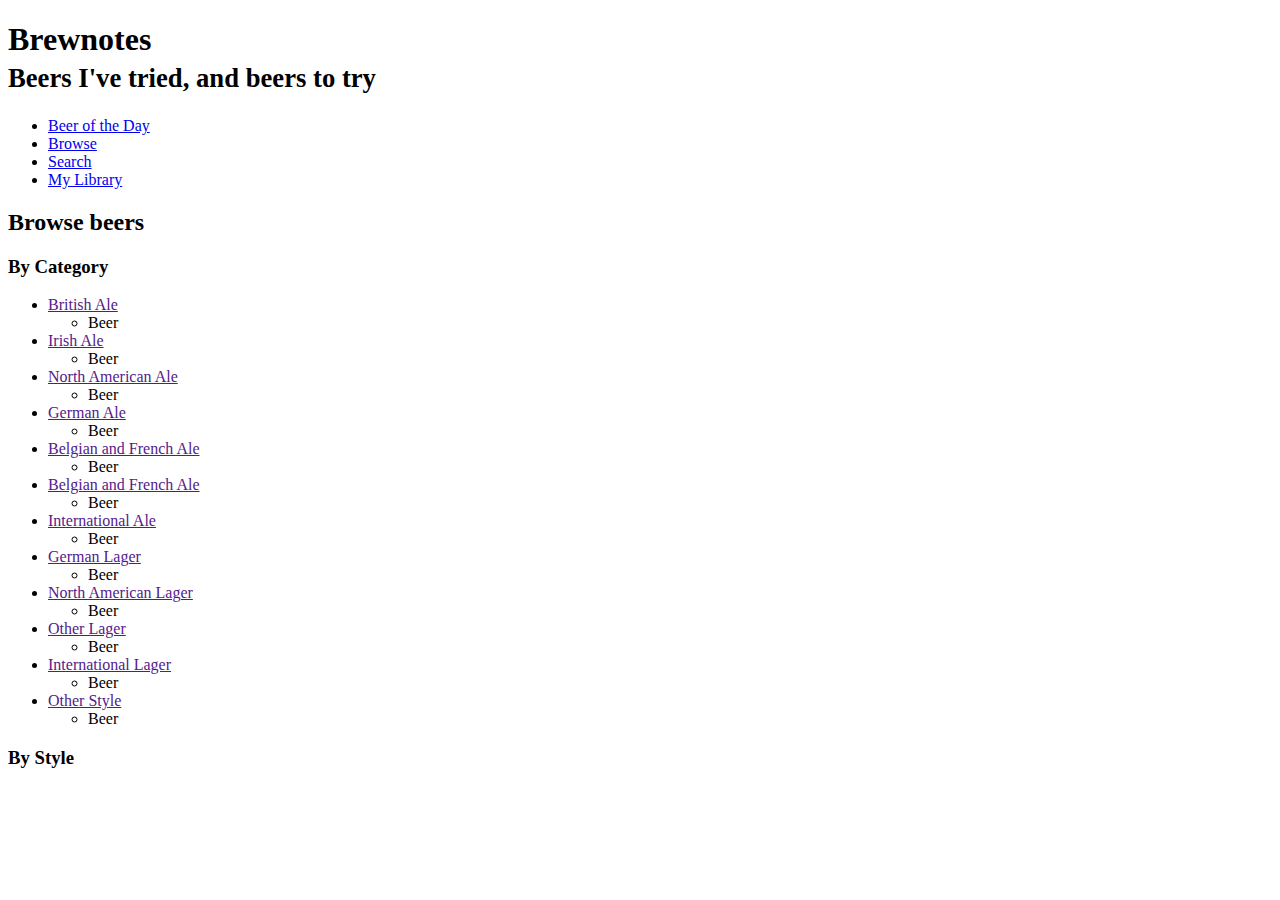
<file: markup/browse/index.html>
<!DOCTYPE html>
<html lang="en">
  <head>
    <title>Brewnotes | Browse</title>
  </head>
  <body>
    <header>
      <h1>Brewnotes<br /><small> Beers I've tried, and beers to try</small></h1>
      <nav>
        <ul>
          <li><a href="/">Beer of the Day</a></li>
          <li class="selected"><a href="/browse">Browse</a></li>
          <li><a href="/search">Search</a></li>
          <li><a href="/library">My Library</a></li>
        </ul>
      </nav>
    </header>

      <section id="browse">
        <header>
          <h2>Browse beers</h2>
        </header>

        <section><h3>By Category</h3></section>
          <ul>
            <li><a href="">British Ale</a>
              <ul>
                <li>Beer</li>
              </ul>
            </li>
            <li><a href="">Irish Ale</a>
              <ul>
                <li>Beer</li>
              </ul>
            </li>
            <li><a href="">North American Ale</a>
              <ul>
                <li>Beer</li>
              </ul>
            </li>
            <li><a href="">German Ale</a>
              <ul>
                <li>Beer</li>
              </ul>
            </li>
            <li><a href="">Belgian and French Ale</a>
              <ul>
                <li>Beer</li>
              </ul>
            </li>
            <li><a href="">Belgian and French Ale</a>
              <ul>
                <li>Beer</li>
              </ul>
            </li>
            <li><a href="">International Ale</a>
              <ul>
                <li>Beer</li>
              </ul>
            </li>
            <li><a href="">German Lager</a>
              <ul>
                <li>Beer</li>
              </ul>
            </li>
            <li><a href="">North American Lager</a>
              <ul>
                <li>Beer</li>
              </ul>
            </li>
            <li><a href="">Other Lager</a>
              <ul>
                <li>Beer</li>
              </ul>
            </li>
            <li><a href="">International Lager</a>
              <ul>
                <li>Beer</li>
              </ul>
            </li>
            <li><a href="">Other Style</a>
              <ul>
                <li>Beer</li>
              </ul>
            </li>
          </ul>

        <section><h3>By Style</h3></section>
      </section>

  </body>
</html>
</file>
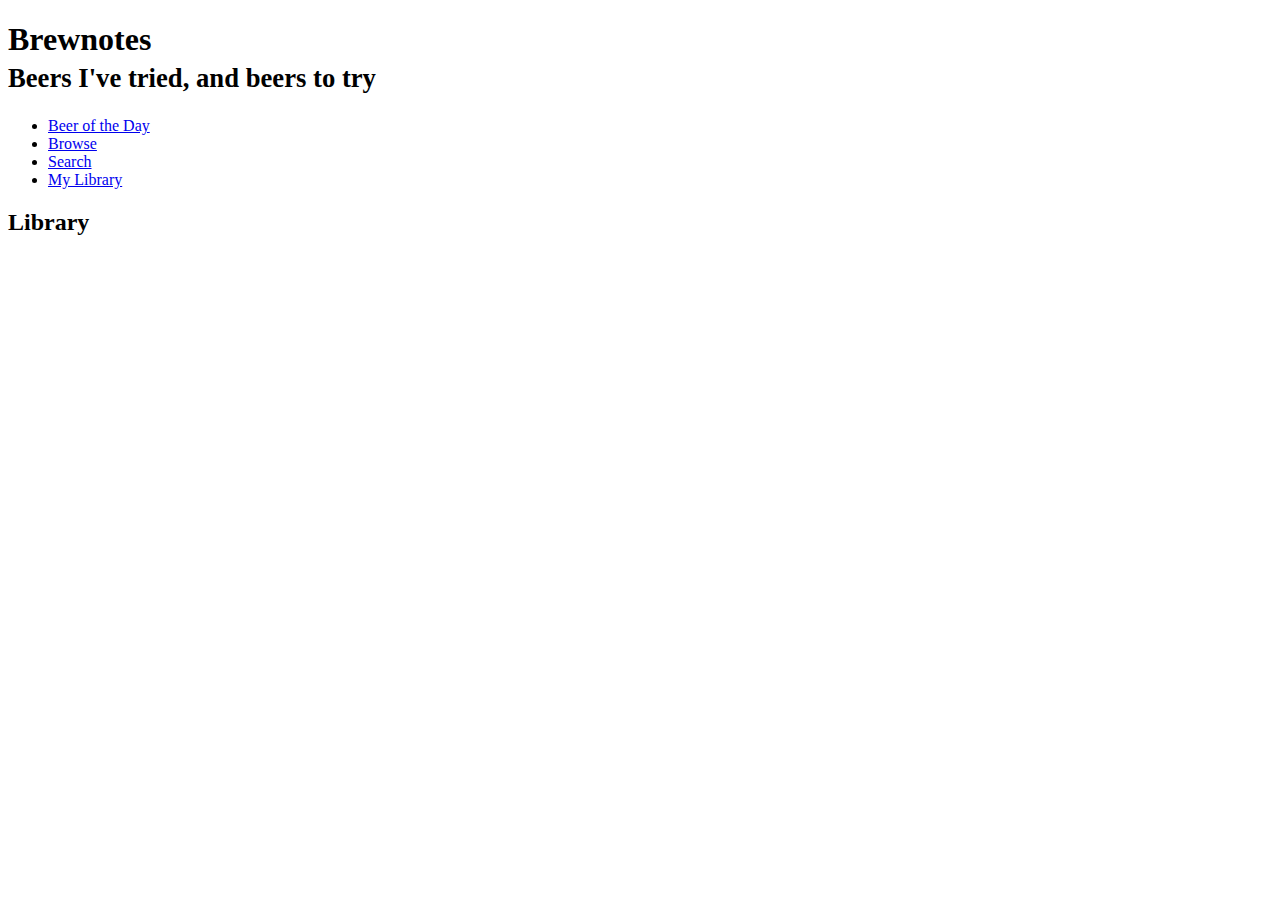
<file: markup/library/index.html>
<!DOCTYPE html>
<html lang="en">
  <head>
    <title>Brewnotes | Library</title>
  </head>
  <body>
    <header>
      <h1>Brewnotes<br /><small> Beers I've tried, and beers to try</small></h1>
      <nav>
        <ul>
          <li><a href="/">Beer of the Day</a></li>
          <li><a href="/browse">Browse</a></li>
          <li><a href="/search">Search</a></li>
          <li class="selected"><a href="/library">My Library</a></li>
        </ul>
      </nav>
    </header>

      <section id="library">
        <header><h2>Library</h2></header>
      </section>
  </body>
</html>
</file>
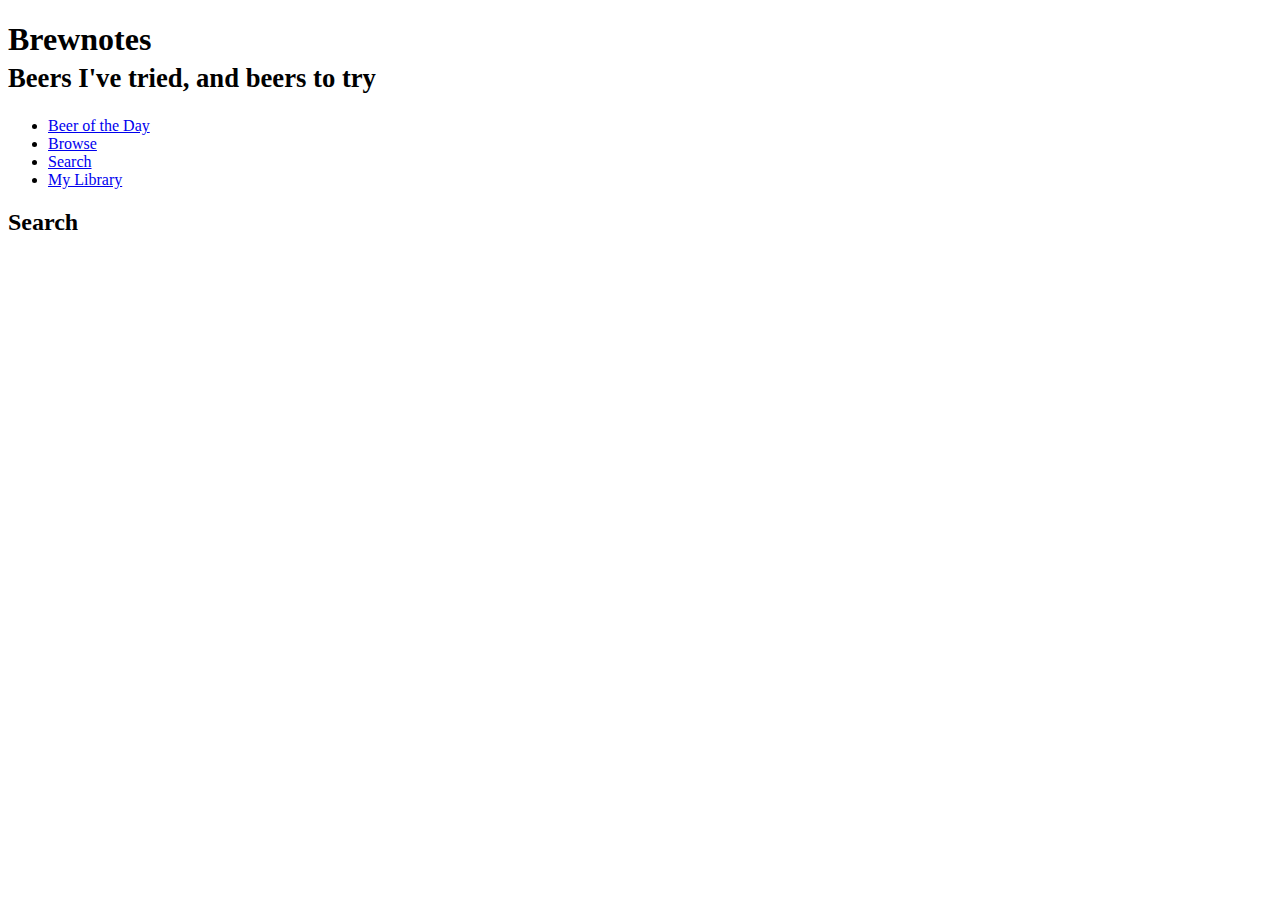
<file: markup/search/index.html>
<!DOCTYPE html>
<html lang="en">
  <head>
    <title>Brewnotes | Search</title>
  </head>
  <body>
    <header>
      <h1>Brewnotes<br /><small> Beers I've tried, and beers to try</small></h1>
      <nav>
        <ul>
          <li><a href="/">Beer of the Day</a></li>
          <li><a href="/browse">Browse</a></li>
          <li class="selected"><a href="/search">Search</a></li>
          <li><a href="/library">My Library</a></li>
        </ul>
      </nav>
    </header>

      <section id="search">
        <header>
          <h2>Search</h2>
        </header>
      </section>

  </body>
</html>
</file>
